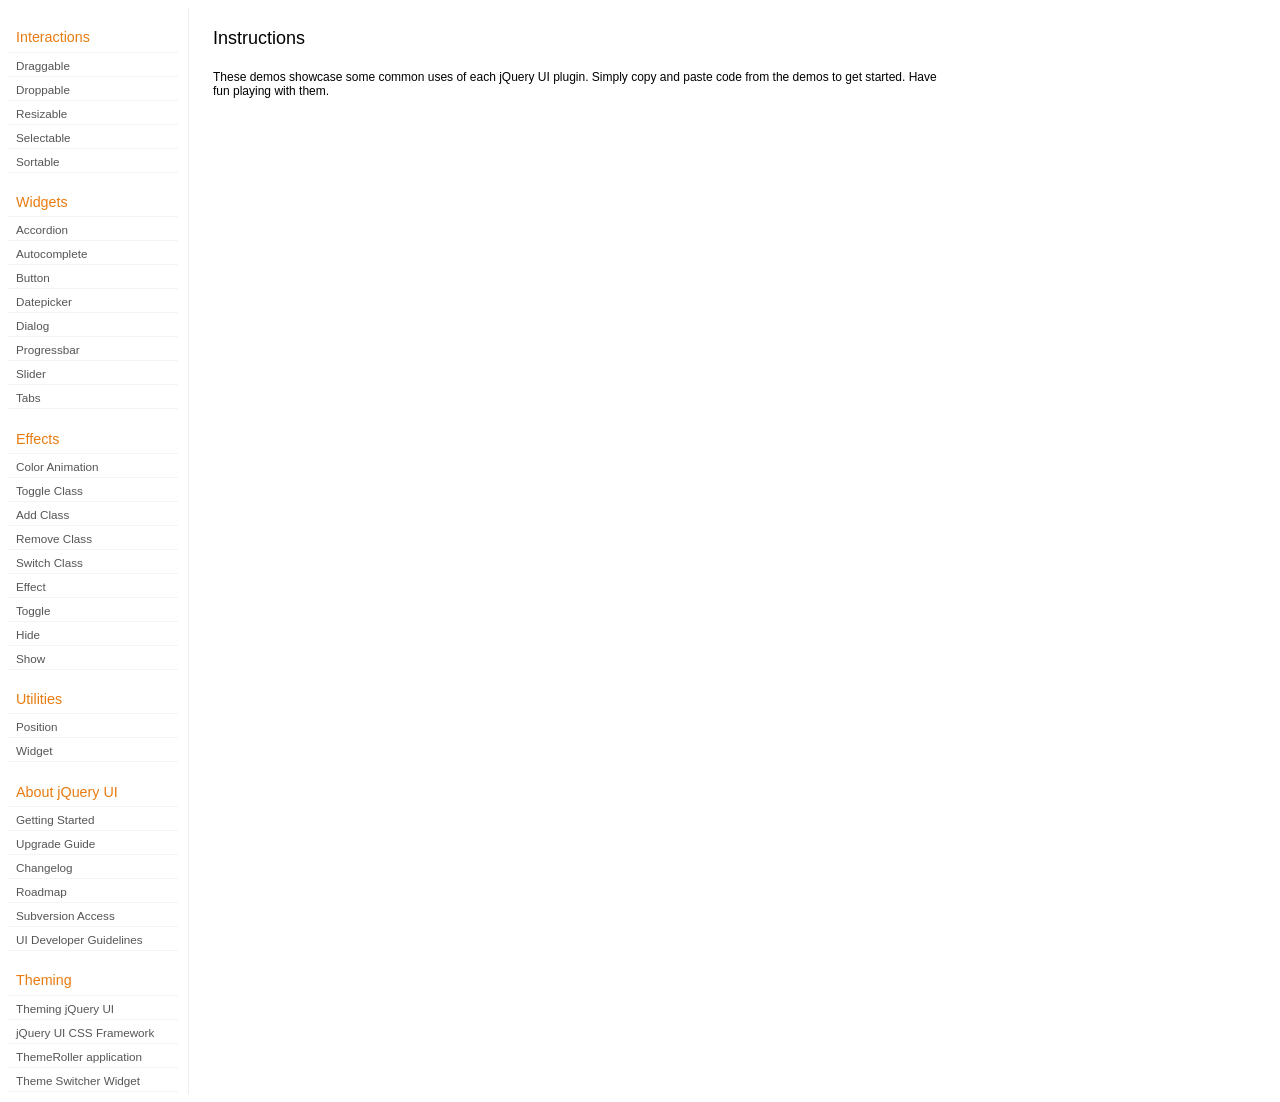
<file: www/jquery-ui-1.8.21.custom/development-bundle/demos/index.html>
<!DOCTYPE html>
<html lang="en">
<head>
	<meta charset="utf-8">
	<title>jQuery UI Demos</title>
	<link rel="stylesheet" href="../themes/base/jquery.ui.all.css">
	<link rel="stylesheet" href="demos.css">
	<script src="../jquery-1.7.2.js"></script>
	<script src="../external/jquery.bgiframe-2.1.2.js"></script>
	<script src="../ui/jquery.ui.core.js"></script>
	<script src="../ui/jquery.ui.widget.js"></script>
	<script src="../ui/jquery.ui.mouse.js"></script>
	<script src="../ui/jquery.ui.accordion.js"></script>
	<script src="../ui/jquery.ui.autocomplete.js"></script>
	<script src="../ui/jquery.ui.button.js"></script>
	<script src="../ui/jquery.ui.datepicker.js"></script>
	<script src="../ui/jquery.ui.dialog.js"></script>
	<script src="../ui/jquery.ui.draggable.js"></script>
	<script src="../ui/jquery.ui.droppable.js"></script>
	<script src="../ui/jquery.ui.position.js"></script>
	<script src="../ui/jquery.ui.progressbar.js"></script>
	<script src="../ui/jquery.ui.resizable.js"></script>
	<script src="../ui/jquery.ui.selectable.js"></script>
	<script src="../ui/jquery.ui.slider.js"></script>
	<script src="../ui/jquery.ui.sortable.js"></script>
	<script src="../ui/jquery.ui.tabs.js"></script>
	<script src="../ui/jquery.effects.core.js"></script>
	<script src="../ui/jquery.effects.blind.js"></script>
	<script src="../ui/jquery.effects.bounce.js"></script>
	<script src="../ui/jquery.effects.clip.js"></script>
	<script src="../ui/jquery.effects.drop.js"></script>
	<script src="../ui/jquery.effects.explode.js"></script>
	<script src="../ui/jquery.effects.fold.js"></script>
	<script src="../ui/jquery.effects.highlight.js"></script>
	<script src="../ui/jquery.effects.pulsate.js"></script>
	<script src="../ui/jquery.effects.scale.js"></script>
	<script src="../ui/jquery.effects.shake.js"></script>
	<script src="../ui/jquery.effects.slide.js"></script>
	<script src="../ui/jquery.effects.transfer.js"></script>
	<script src="../ui/i18n/jquery.ui.datepicker-af.js"></script>
	<script src="../ui/i18n/jquery.ui.datepicker-ar.js"></script>
	<script src="../ui/i18n/jquery.ui.datepicker-ar-DZ.js"></script>
	<script src="../ui/i18n/jquery.ui.datepicker-az.js"></script>
	<script src="../ui/i18n/jquery.ui.datepicker-bs.js"></script>
	<script src="../ui/i18n/jquery.ui.datepicker-bg.js"></script>
	<script src="../ui/i18n/jquery.ui.datepicker-ca.js"></script>
	<script src="../ui/i18n/jquery.ui.datepicker-cs.js"></script>
	<script src="../ui/i18n/jquery.ui.datepicker-cy-GB.js"></script>
	<script src="../ui/i18n/jquery.ui.datepicker-da.js"></script>
	<script src="../ui/i18n/jquery.ui.datepicker-de.js"></script>
	<script src="../ui/i18n/jquery.ui.datepicker-el.js"></script>
	<script src="../ui/i18n/jquery.ui.datepicker-en-AU.js"></script>
	<script src="../ui/i18n/jquery.ui.datepicker-en-GB.js"></script>
	<script src="../ui/i18n/jquery.ui.datepicker-en-NZ.js"></script>
	<script src="../ui/i18n/jquery.ui.datepicker-eo.js"></script>
	<script src="../ui/i18n/jquery.ui.datepicker-es.js"></script>
	<script src="../ui/i18n/jquery.ui.datepicker-et.js"></script>
	<script src="../ui/i18n/jquery.ui.datepicker-eu.js"></script>
	<script src="../ui/i18n/jquery.ui.datepicker-fa.js"></script>
	<script src="../ui/i18n/jquery.ui.datepicker-fi.js"></script>
	<script src="../ui/i18n/jquery.ui.datepicker-fo.js"></script>
	<script src="../ui/i18n/jquery.ui.datepicker-fr.js"></script>
	<script src="../ui/i18n/jquery.ui.datepicker-fr-CH.js"></script>
	<script src="../ui/i18n/jquery.ui.datepicker-gl.js"></script>
	<script src="../ui/i18n/jquery.ui.datepicker-he.js"></script>
	<script src="../ui/i18n/jquery.ui.datepicker-hi.js"></script>
	<script src="../ui/i18n/jquery.ui.datepicker-hr.js"></script>
	<script src="../ui/i18n/jquery.ui.datepicker-hu.js"></script>
	<script src="../ui/i18n/jquery.ui.datepicker-hy.js"></script>
	<script src="../ui/i18n/jquery.ui.datepicker-id.js"></script>
	<script src="../ui/i18n/jquery.ui.datepicker-is.js"></script>
	<script src="../ui/i18n/jquery.ui.datepicker-it.js"></script>
	<script src="../ui/i18n/jquery.ui.datepicker-ja.js"></script>
	<script src="../ui/i18n/jquery.ui.datepicker-ka.js"></script>
	<script src="../ui/i18n/jquery.ui.datepicker-kk.js"></script>
	<script src="../ui/i18n/jquery.ui.datepicker-km.js"></script>
	<script src="../ui/i18n/jquery.ui.datepicker-ko.js"></script>
	<script src="../ui/i18n/jquery.ui.datepicker-lb.js"></script>
	<script src="../ui/i18n/jquery.ui.datepicker-lt.js"></script>
	<script src="../ui/i18n/jquery.ui.datepicker-lv.js"></script>
	<script src="../ui/i18n/jquery.ui.datepicker-mk.js"></script>
	<script src="../ui/i18n/jquery.ui.datepicker-ml.js"></script>
	<script src="../ui/i18n/jquery.ui.datepicker-ms.js"></script>
	<script src="../ui/i18n/jquery.ui.datepicker-nl.js"></script>
	<script src="../ui/i18n/jquery.ui.datepicker-nl-BE.js"></script>
	<script src="../ui/i18n/jquery.ui.datepicker-no.js"></script>
	<script src="../ui/i18n/jquery.ui.datepicker-pl.js"></script>
	<script src="../ui/i18n/jquery.ui.datepicker-pt.js"></script>
	<script src="../ui/i18n/jquery.ui.datepicker-pt-BR.js"></script>
	<script src="../ui/i18n/jquery.ui.datepicker-rm.js"></script>
	<script src="../ui/i18n/jquery.ui.datepicker-ro.js"></script>
	<script src="../ui/i18n/jquery.ui.datepicker-ru.js"></script>
	<script src="../ui/i18n/jquery.ui.datepicker-sk.js"></script>
	<script src="../ui/i18n/jquery.ui.datepicker-sl.js"></script>
	<script src="../ui/i18n/jquery.ui.datepicker-sq.js"></script>
	<script src="../ui/i18n/jquery.ui.datepicker-sr.js"></script>
	<script src="../ui/i18n/jquery.ui.datepicker-sr-SR.js"></script>
	<script src="../ui/i18n/jquery.ui.datepicker-sv.js"></script>
	<script src="../ui/i18n/jquery.ui.datepicker-ta.js"></script>
	<script src="../ui/i18n/jquery.ui.datepicker-th.js"></script>
	<script src="../ui/i18n/jquery.ui.datepicker-tj.js"></script>
	<script src="../ui/i18n/jquery.ui.datepicker-tr.js"></script>
	<script src="../ui/i18n/jquery.ui.datepicker-uk.js"></script>
	<script src="../ui/i18n/jquery.ui.datepicker-vi.js"></script>
	<script src="../ui/i18n/jquery.ui.datepicker-zh-CN.js"></script>
	<script src="../ui/i18n/jquery.ui.datepicker-zh-HK.js"></script>
	<script src="../ui/i18n/jquery.ui.datepicker-zh-TW.js"></script>
	<script>
	$(function() {
		
		$('.left-nav a').click(function(ev) {
			window.location.hash = this.href.replace(/.+\/([^\/]+)\/index\.html/,'$1') + '|default';
			loadPage(this.href);
			$('.left-nav a.selected').removeClass('selected');
			$(this).addClass('selected');
			ev.preventDefault();
		});
		
		if (window.location.hash) {
			if (window.location.hash.indexOf('|') === -1) {
				window.location.hash += '|default';	
			}			
			var path = window.location.href.replace(/(index\.html)?#/,'');
			path = path.replace('\|','/') + '.html';
			loadPage(path);
		}		

		function loadPage(path) {			
			var section = path.replace(/\/[^\/]+\.html/,'');
			var header = section.replace(/.+\/([^\/]+)/,'$1').replace(/_/, ' ');
			
			$('td.normal div.normal')
				.empty()
				.append('<h4 class="demo-subheader">Functional demo:</h4>')
				.append('<h3 class="demo-header">'+ header +'</h3>')
				.append('<div id="demo-config"></div>')
				.find('#demo-config')
					.append('<div id="demo-frame"></div><div id="demo-config-menu"></div><div id="demo-link"><a class="demoWindowLink" href="#"><span class="ui-icon ui-icon-newwin"></span>Open demo in a new window</a></div>')
					.find('#demo-config-menu')
						.load(section + '/index.html .demos-nav', function() {
							$('#demo-config-menu a').each(function() {
								this.setAttribute('href', section + '/' + this.getAttribute('href').replace(/.+\/([^\/]+)/,'$1'));
								$(this).attr('target', 'demo-frame');
								$(this).click(function() {

									resetDemos();
									
									$(this).parents('ul').find('li').removeClass('demo-config-on');
									$(this).parent().addClass('demo-config-on');
									$('#demo-notes').fadeOut();

									//Set the hash to the actual page without ".html"
									window.location.hash = header + '|' + this.getAttribute('href').match((/\/([^\/\\]+)\.html/))[1];

									loadDemo(this.getAttribute('href'));

									return false;
								});
							});

							if (window.location.hash) {
								var demo = window.location.hash.split('|')[1];
								$('#demo-config-menu a').each(function(){
									if (this.href.indexOf(demo + '.html') !== -1) {
										$(this).parents('ul').find('li').removeClass('demo-config-on');
										$(this).parent().addClass('demo-config-on');									
										loadDemo(this.href);										
									}
								});
							}

							updateDemoNotes();
						})
					.end()
					.find('#demo-link a')
						.bind('click', function(ev){
							window.open(this.href);
							ev.preventDefault();
						})
					.end()
				.end()
			;
			
			resetDemos();
		}
				
		function loadDemo(path) {
			var directory = path.match(/([^\/]+)\/[^\/\.]+\.html$/)[1];
			$.get(path, function(data) {
				var source = data;
				data = data.replace(/<script.*>.*<\/script>/ig,""); // Remove script tags
				data = data.replace(/<\/?link.*>/ig,""); //Remove link tags
				data = data.replace(/<\/?html.*>/ig,""); //Remove html tag
				data = data.replace(/<\/?body.*>/ig,""); //Remove body tag
				data = data.replace(/<\/?head.*>/ig,""); //Remove head tag
				data = data.replace(/<\/?!doctype.*>/ig,""); //Remove doctype
				data = data.replace(/<title.*>.*<\/title>/ig,""); // Remove title tags
				data = data.replace(/((href|src)=["'])(?!(http|#))/ig, "$1" + directory + "/");

				$('#demo-style').remove();
				$('#demo-frame').empty().html(data);
				$('#demo-frame style').clone().appendTo('head').attr('id','demo-style');
				$('#demo-link a').attr('href', path);
				updateDemoNotes();
				updateDemoSource(source);
				
				if (/default.html$/.test(path)) {
					$.get("documentation/docs-" + path.match(/demos\/(.+)\//)[1] + ".html", function(html) {
						$("#demo-source").after(html);
						$("#widget-docs").tabs();
						$(".param-header").click(function() {
							$(this).parent().toggleClass("param-open").end().next().toggle();
						});
						$(".docs-list-header").each(function() {
							var header = $(this);
							var details = header.next().find(".param-details").hide();
							$("a:first", header).click(function() {
								details.show().parent().addClass("param-open");
								return false;
							});
							$("a:last", header).click(function() {
								details.hide().parent().removeClass("param-open");
								return false;
							});
						});
					}, "html" );
				}
			}, "html" );
		}

		function updateDemoNotes() {
			var notes = $('#demo-frame .demo-description');
			if ($('#demo-notes').length == 0) {
				$('<div id="demo-notes"></div>').insertAfter('#demo-config');
			}
			$('#demo-notes').hide().empty().html(notes.html());
			$('#demo-notes').show();
			notes.hide();
		}
		
		function updateDemoSource(source) {
			if ($('#demo-source').length == 0) {
				$('<div id="demo-source"><a href="#" class="source-closed">View Source</a><div><pre><code></code></pre></div></div>').insertAfter('#demo-notes');
				$('#demo-source').find(">a").click(function() {
					$(this).toggleClass("source-closed").toggleClass("source-open").next().toggle();
					return false;
				}).end().find(">div").hide();
			}
			var cleanedSource = source
				.replace('themes/base/jquery.ui.all.css', 'theme/jquery.ui.all.css')
				.replace(/\s*\x3Clink.*demos\x2Ecss.*\x3E\s*/, '\r\n\t')
				.replace(/\x2E\x2E\x2F\x2E\x2E\x2F/g, '');

			$('#demo-source code').empty().text(cleanedSource);
		}
		
		function resetDemos() {
			$.datepicker.setDefaults($.extend({showMonthAfterYear: false}, $.datepicker.regional['']));
			$(".ui-dialog-content").remove();			
		}
				
	});
	</script>
</head>
<body>

<table class="layout-grid" cellspacing="0" cellpadding="0">
	<tr>
		<td class="left-nav">
			<dl class="demos-nav">
				<dt>Interactions</dt>
					<dd><a href="draggable/index.html">Draggable</a></dd>
					<dd><a href="droppable/index.html">Droppable</a></dd>
					<dd><a href="resizable/index.html">Resizable</a></dd>
					<dd><a href="selectable/index.html">Selectable</a></dd>
					<dd><a href="sortable/index.html">Sortable</a></dd>
				<dt>Widgets</dt>
					<dd><a href="accordion/index.html">Accordion</a></dd>
					<dd><a href="autocomplete/index.html">Autocomplete</a></dd>
					<dd><a href="button/index.html">Button</a></dd>
					<dd><a href="datepicker/index.html">Datepicker</a></dd>
					<dd><a href="dialog/index.html">Dialog</a></dd>
					<dd><a href="progressbar/index.html">Progressbar</a></dd>
					<dd><a href="slider/index.html">Slider</a></dd>
					<dd><a href="tabs/index.html">Tabs</a></dd>
				<dt>Effects</dt>
					<dd><a href="animate/index.html">Color Animation</a></dd>
					<dd><a href="toggleClass/index.html">Toggle Class</a></dd>
					<dd><a href="addClass/index.html">Add Class</a></dd>
					<dd><a href="removeClass/index.html">Remove Class</a></dd>
					<dd><a href="switchClass/index.html">Switch Class</a></dd>
					<dd><a href="effect/index.html">Effect</a></dd>
					<dd><a href="toggle/index.html">Toggle</a></dd>
					<dd><a href="hide/index.html">Hide</a></dd>
					<dd><a href="show/index.html">Show</a></dd>
				<dt>Utilities</dt>
					<dd><a href="position/index.html">Position</a></dd>
					<dd><a href="widget/index.html">Widget</a></dd>
				<dt>About jQuery UI</dt>
					<dd><a href="http://jqueryui.com/docs/Getting_Started">Getting Started</a></dd>
					<dd><a href="http://jqueryui.com/docs/Upgrade_Guide">Upgrade Guide</a></dd>					
					<dd><a href="http://jqueryui.com/docs/Changelog">Changelog</a></dd>
					<dd><a href="http://jqueryui.com/docs/Roadmap">Roadmap</a></dd>
					<dd><a href="http://jqueryui.com/docs/Subversion">Subversion Access</a></dd>
					<dd><a href="http://jqueryui.com/docs/Developer_Guide">UI Developer Guidelines</a></dd>
				<dt>Theming</dt>
					<dd><a href="http://jqueryui.com/docs/Theming">Theming jQuery UI</a></dd>
					<dd><a href="http://jqueryui.com/docs/Theming/API">jQuery UI CSS Framework</a></dd>
					<dd><a href="http://jqueryui.com/docs/Theming/Themeroller">ThemeRoller application</a></dd>
					<dd><a href="http://jqueryui.com/docs/Theming/ThemeSwitcher">Theme Switcher Widget</a></dd>

			</dl>
		</td>
		<td class="normal">

			<div class="normal">

					<h3>Instructions</h3>
					<p>
						These demos showcase some common uses of each jQuery UI plugin. Simply copy and paste code from the demos to get started. Have fun playing with them.
					</p>
				
			</div>

		</td>
	</tr>
</table>
</body>
</html>
</file>
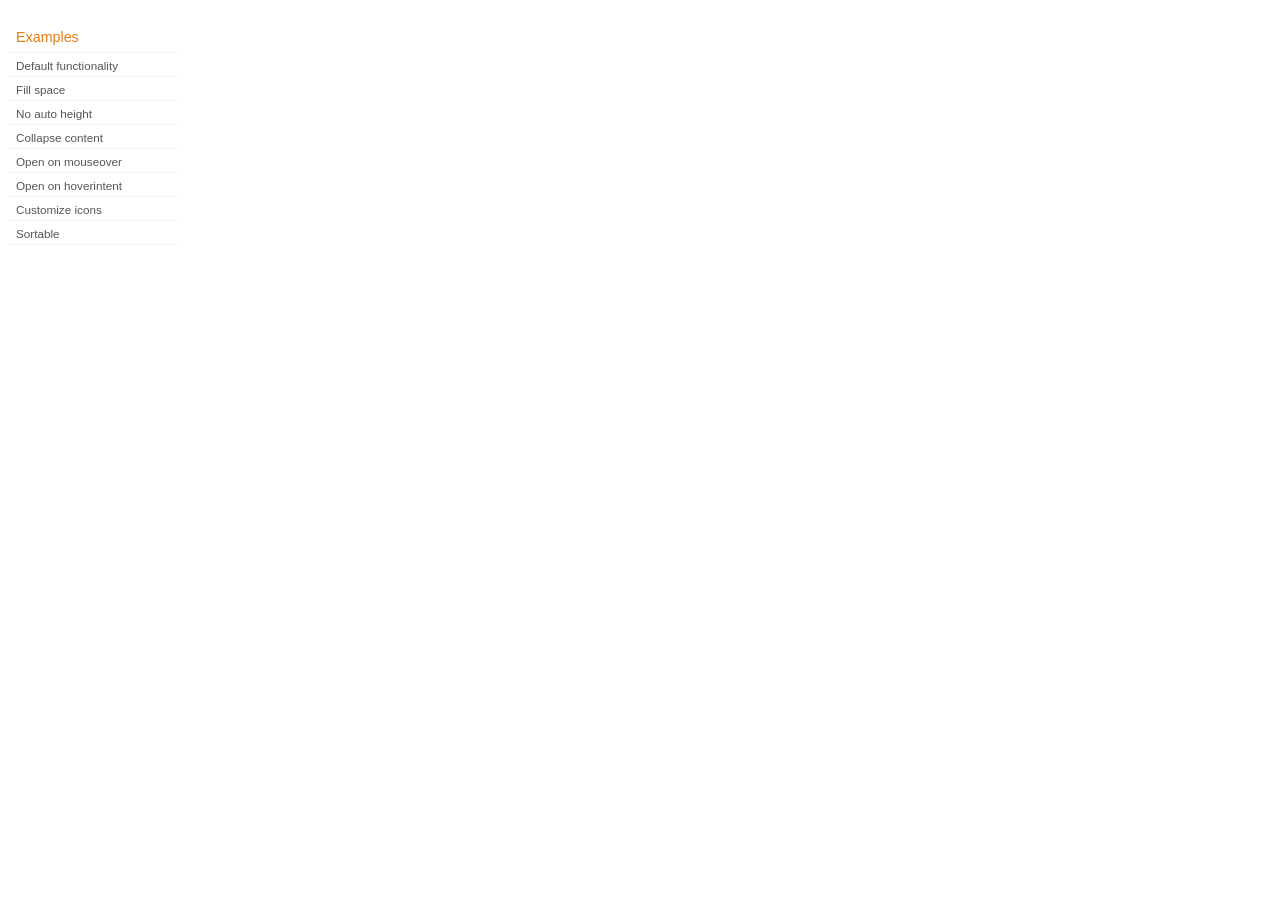
<file: www/jquery-ui-1.8.21.custom/development-bundle/demos/accordion/index.html>
<!DOCTYPE html>
<html lang="en">
<head>
	<meta charset="utf-8">
	<title>jQuery UI Accordion Demos</title>
	<link rel="stylesheet" href="../demos.css">
</head>
<body>

<div class="demos-nav">
	<h4>Examples</h4>
	<ul>
		<li class="demo-config-on"><a href="default.html">Default functionality</a></li>
		<li><a href="fillspace.html">Fill space</a></li>
		<li><a href="no-auto-height.html">No auto height</a></li>
		<li><a href="collapsible.html">Collapse content</a></li>
		<li><a href="mouseover.html">Open on mouseover</a></li>
		<li><a href="hoverintent.html">Open on hoverintent</a></li>
		<li><a href="custom-icons.html">Customize icons</a></li>
		<li><a href="sortable.html">Sortable</a></li>
	</ul>
</div>

</body>
</html>
</file>
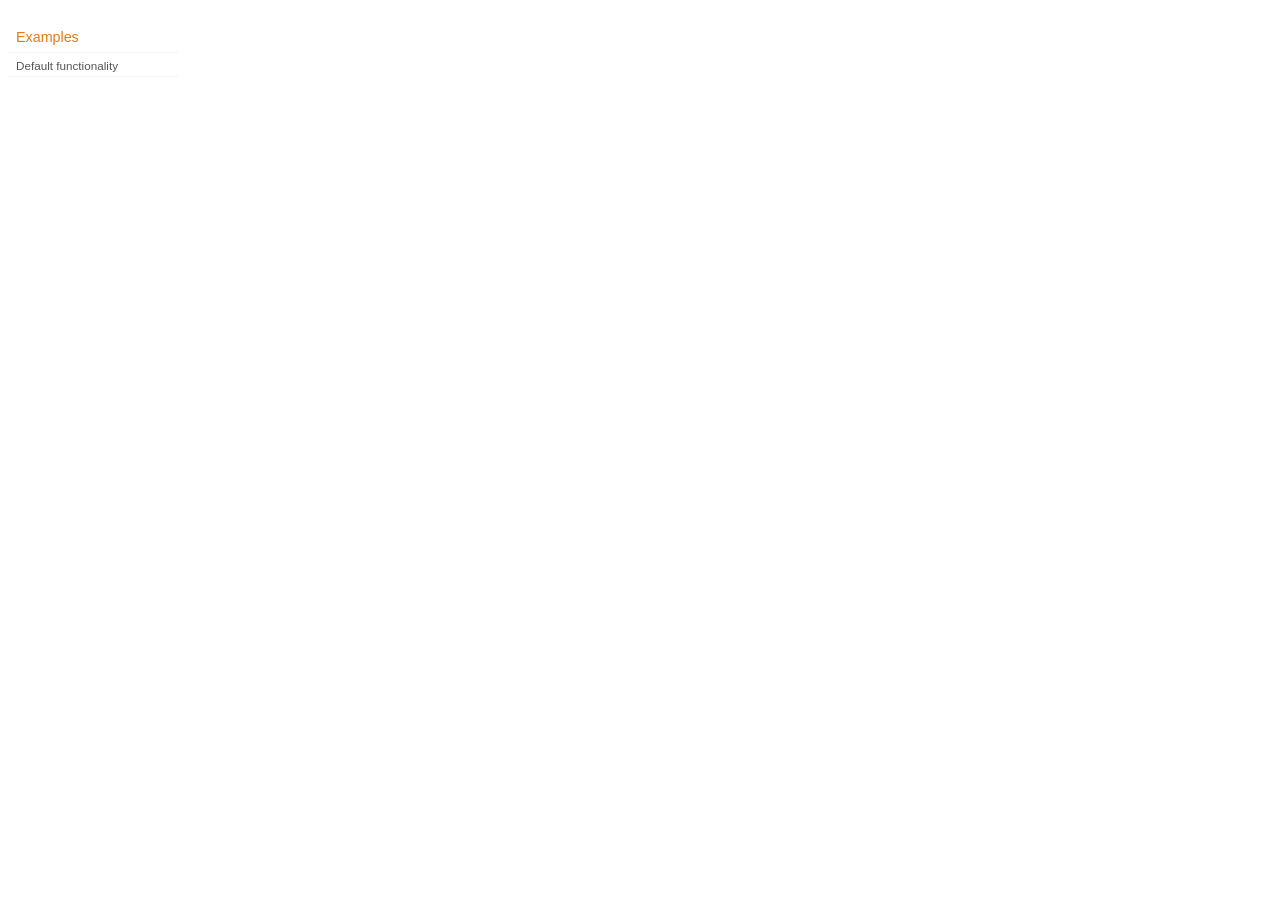
<file: www/jquery-ui-1.8.21.custom/development-bundle/demos/addClass/index.html>
<!DOCTYPE html>
<html lang="en">
<head>
	<meta charset="utf-8">
	<title>jQuery UI Effects Demos</title>
	<link rel="stylesheet" href="../demos.css">
</head>
<body>

<div class="demos-nav">
	<h4>Examples</h4>
	<ul>
		<li class="demo-config-on"><a href="default.html">Default functionality</a></li>
	</ul>
</div>

</body>
</html>
</file>
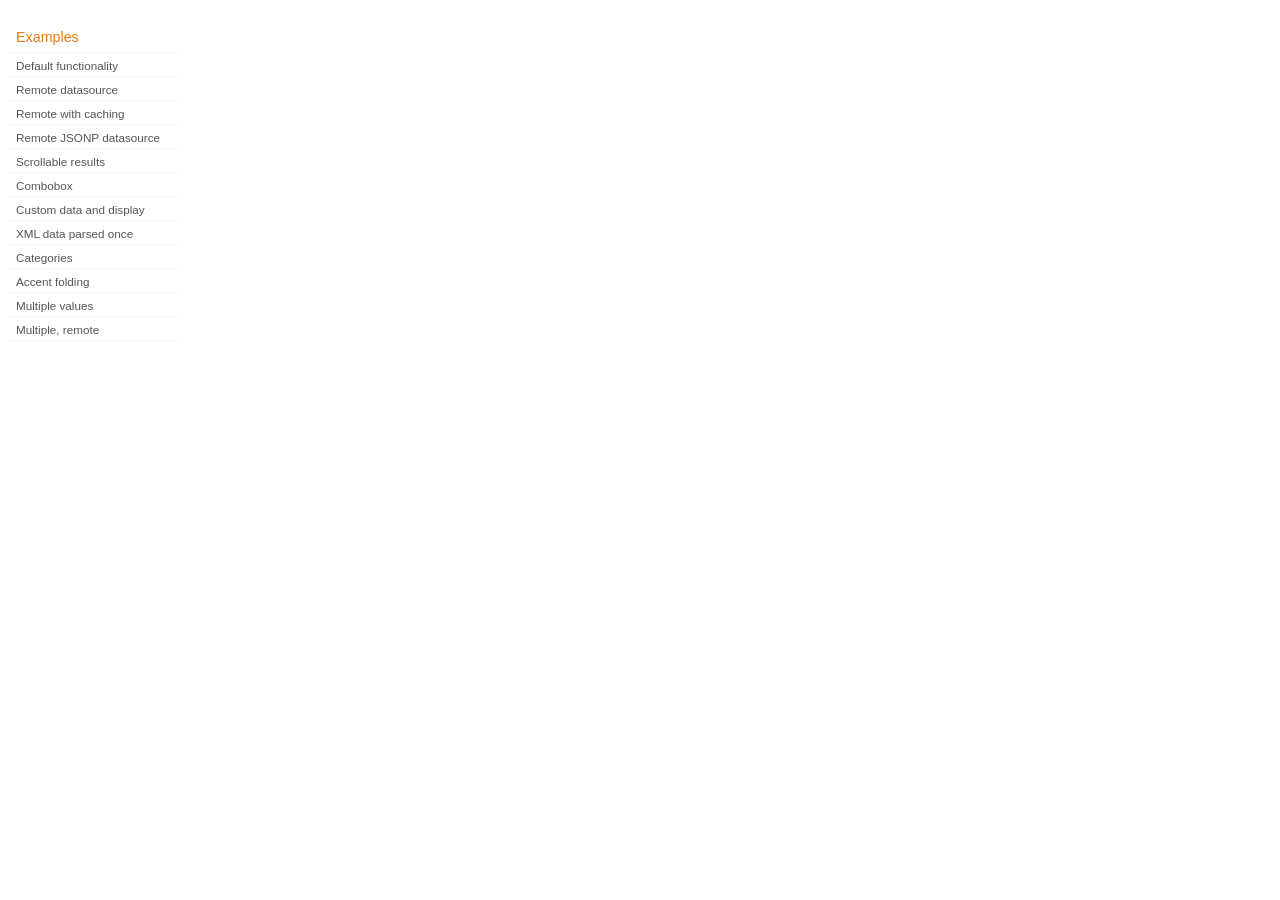
<file: www/jquery-ui-1.8.21.custom/development-bundle/demos/autocomplete/index.html>
<!DOCTYPE html>
<html lang="en">
<head>
	<meta charset="utf-8">
	<title>jQuery UI Autocomplete Demos</title>
	<link rel="stylesheet" href="../demos.css">
</head>
<body>
	<div class="demos-nav">
		<h4>Examples</h4>
		<ul>
			<li class="demo-config-on"><a href="default.html">Default functionality</a></li>
			<li><a href="remote.html">Remote datasource</a></li>
			<li><a href="remote-with-cache.html">Remote with caching</a></li>
			<li><a href="remote-jsonp.html">Remote JSONP datasource</a></li>
			<li><a href="maxheight.html">Scrollable results</a></li>
			<li><a href="combobox.html">Combobox</a></li>
			<li><a href="custom-data.html">Custom data and display</a></li>
			<li><a href="xml.html">XML data parsed once</a></li>
			<li><a href="categories.html">Categories</a></li>
			<li><a href="folding.html">Accent folding</a></li>
			<li><a href="multiple.html">Multiple values</a></li>
			<li><a href="multiple-remote.html">Multiple, remote</a></li>
		</ul>
	</div>
</body>
</html>
</file>
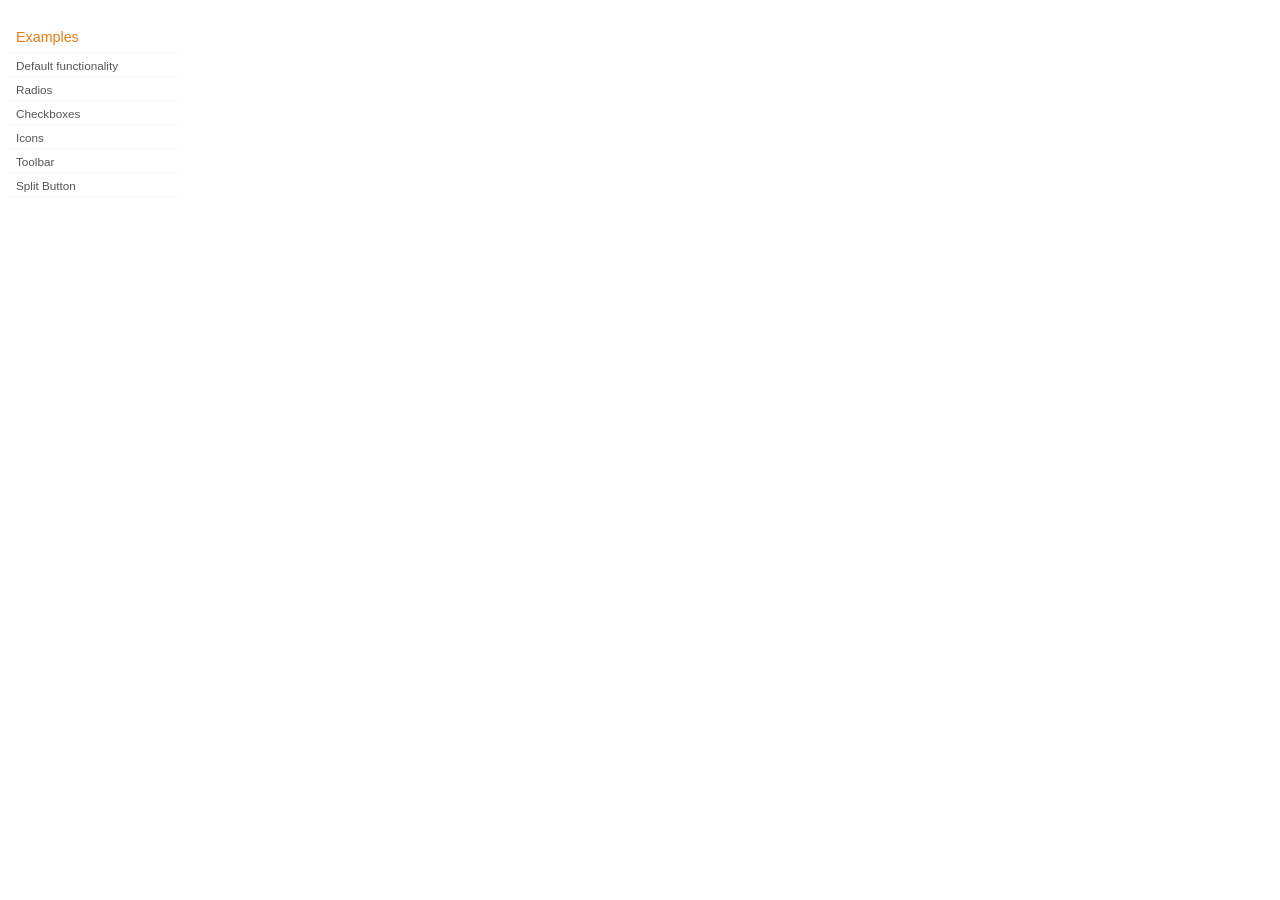
<file: www/jquery-ui-1.8.21.custom/development-bundle/demos/button/index.html>
<!DOCTYPE html>
<html lang="en">
<head>
	<meta charset="utf-8">
	<title>jQuery UI Button Demos</title>
	<link rel="stylesheet" href="../demos.css">
</head>
<body>

<div class="demos-nav">
	<h4>Examples</h4>
	<ul>
		<li class="demo-config-on"><a href="default.html">Default functionality</a></li>
		<li><a href="radio.html">Radios</a></li>
		<li><a href="checkbox.html">Checkboxes</a></li>
		<li><a href="icons.html">Icons</a></li>
		<li><a href="toolbar.html">Toolbar</a></li>
		<li><a href="splitbutton.html">Split Button</a></li>
	</ul>
</div>

</body>
</html>
</file>
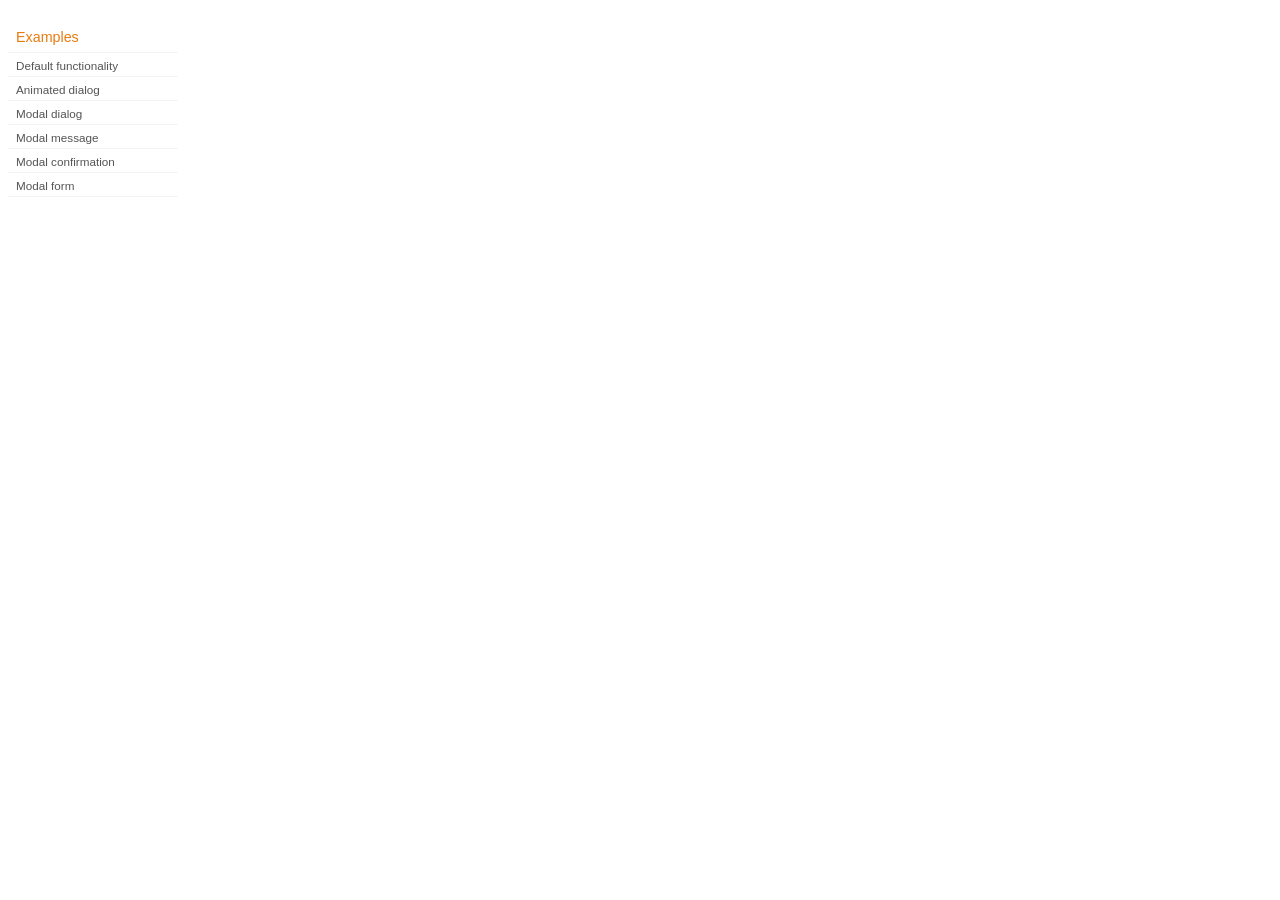
<file: www/jquery-ui-1.8.21.custom/development-bundle/demos/dialog/index.html>
<!DOCTYPE html>
<html lang="en">
<head>
	<meta charset="utf-8">
	<title>jQuery UI Dialog Demos</title>
	<link rel="stylesheet" href="../demos.css">
</head>
<body>

<div class="demos-nav">
	<h4>Examples</h4>
	<ul>
		<li class="demo-config-on"><a href="default.html">Default functionality</a></li>
		<li><a href="animated.html">Animated dialog</a></li>
		<li><a href="modal.html">Modal dialog</a></li>
		<li><a href="modal-message.html">Modal message</a></li>
		<li><a href="modal-confirmation.html">Modal confirmation</a></li>
		<li><a href="modal-form.html">Modal form</a></li>
	</ul>
</div>

</body>
</html>
</file>
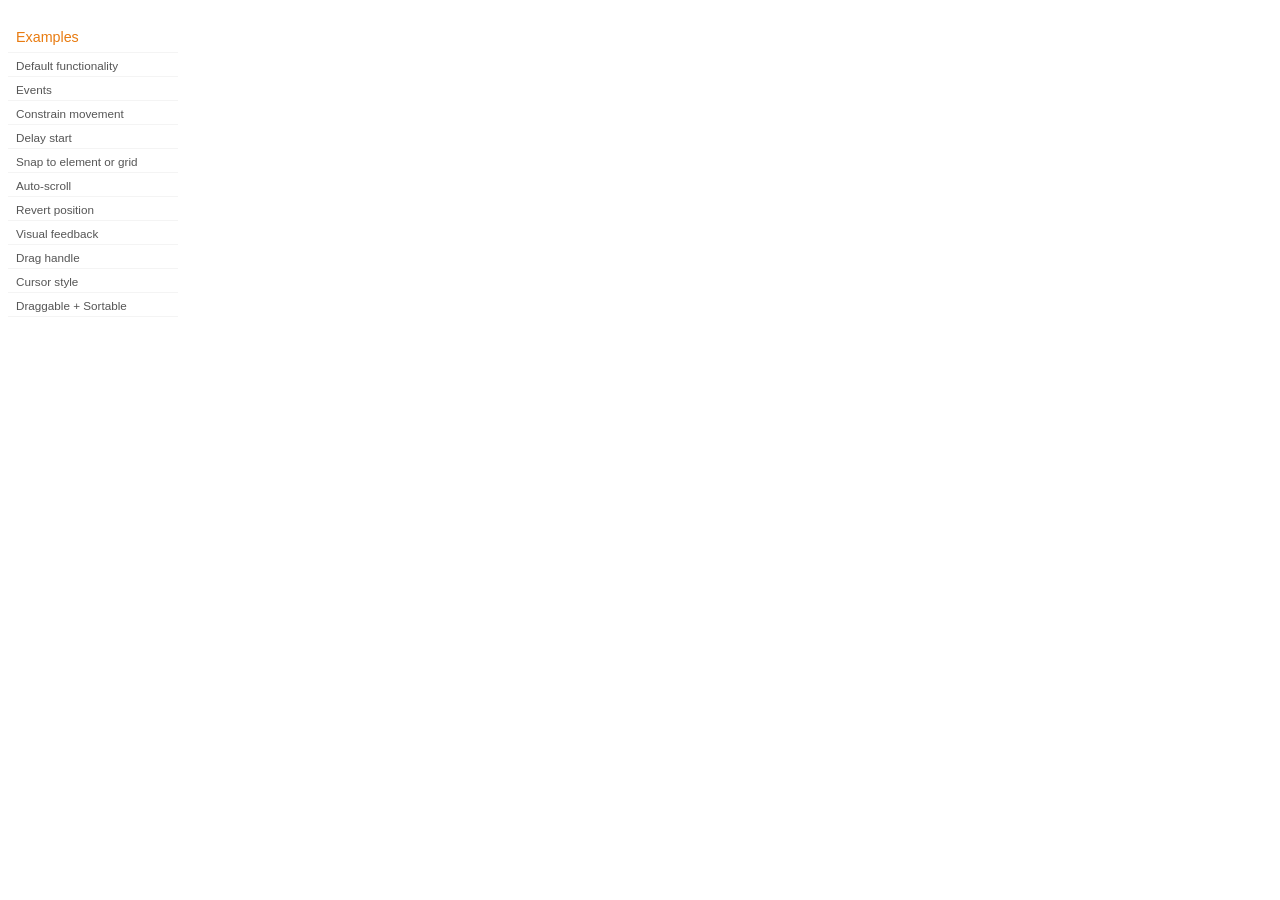
<file: www/jquery-ui-1.8.21.custom/development-bundle/demos/draggable/index.html>
<!DOCTYPE html>
<html lang="en">
<head>
	<meta charset="utf-8">
	<title>jQuery UI Draggable Demos</title>
	<link rel="stylesheet" href="../demos.css">
</head>
<body>

<div class="demos-nav">
	<h4>Examples</h4>
	<ul>
		<li class="demo-config-on"><a href="default.html">Default functionality</a></li>
		<li><a href="events.html">Events</a></li>
		<li><a href="constrain-movement.html">Constrain movement</a></li>
		<li><a href="delay-start.html">Delay start</a></li>
		<li><a href="snap-to.html">Snap to element or&#160;grid</a></li>
		<li><a href="scroll.html">Auto-scroll</a></li>
		<li><a href="revert.html">Revert position</a></li>
		<li><a href="visual-feedback.html">Visual feedback</a></li>
		<li><a href="handle.html">Drag handle</a></li>
		<li><a href="cursor-style.html">Cursor style</a></li>
		<li><a href="sortable.html">Draggable + Sortable</a></li>
	</ul>
</div>

</body>
</html>
</file>
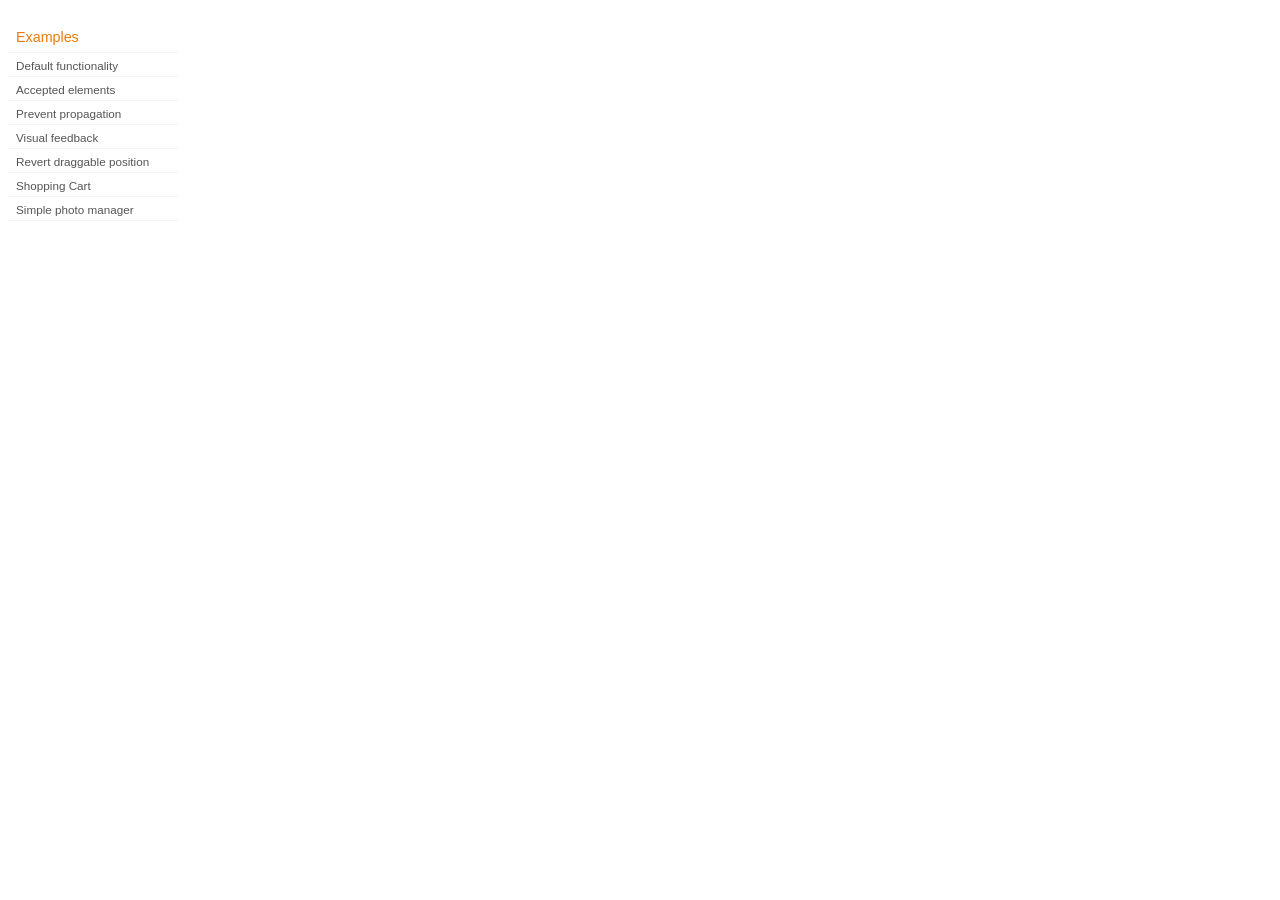
<file: www/jquery-ui-1.8.21.custom/development-bundle/demos/droppable/index.html>
<!DOCTYPE html>
<html lang="en">
<head>
	<meta charset="utf-8">
	<title>jQuery UI Droppable Demos</title>
	<link rel="stylesheet" href="../demos.css">
</head>
<body>

<div class="demos-nav">
	<h4>Examples</h4>
	<ul>
		<li class="demo-config-on"><a href="default.html">Default functionality</a></li>
		<li><a href="accepted-elements.html">Accepted elements</a></li>
		<li><a href="propagation.html">Prevent propagation</a></li>
		<li><a href="visual-feedback.html">Visual feedback</a></li>
		<li><a href="revert.html">Revert draggable position</a></li>
		<li><a href="shopping-cart.html">Shopping Cart</a></li>
		<li><a href="photo-manager.html">Simple photo manager</a></li>
	</ul>
</div>

</body>
</html>
</file>
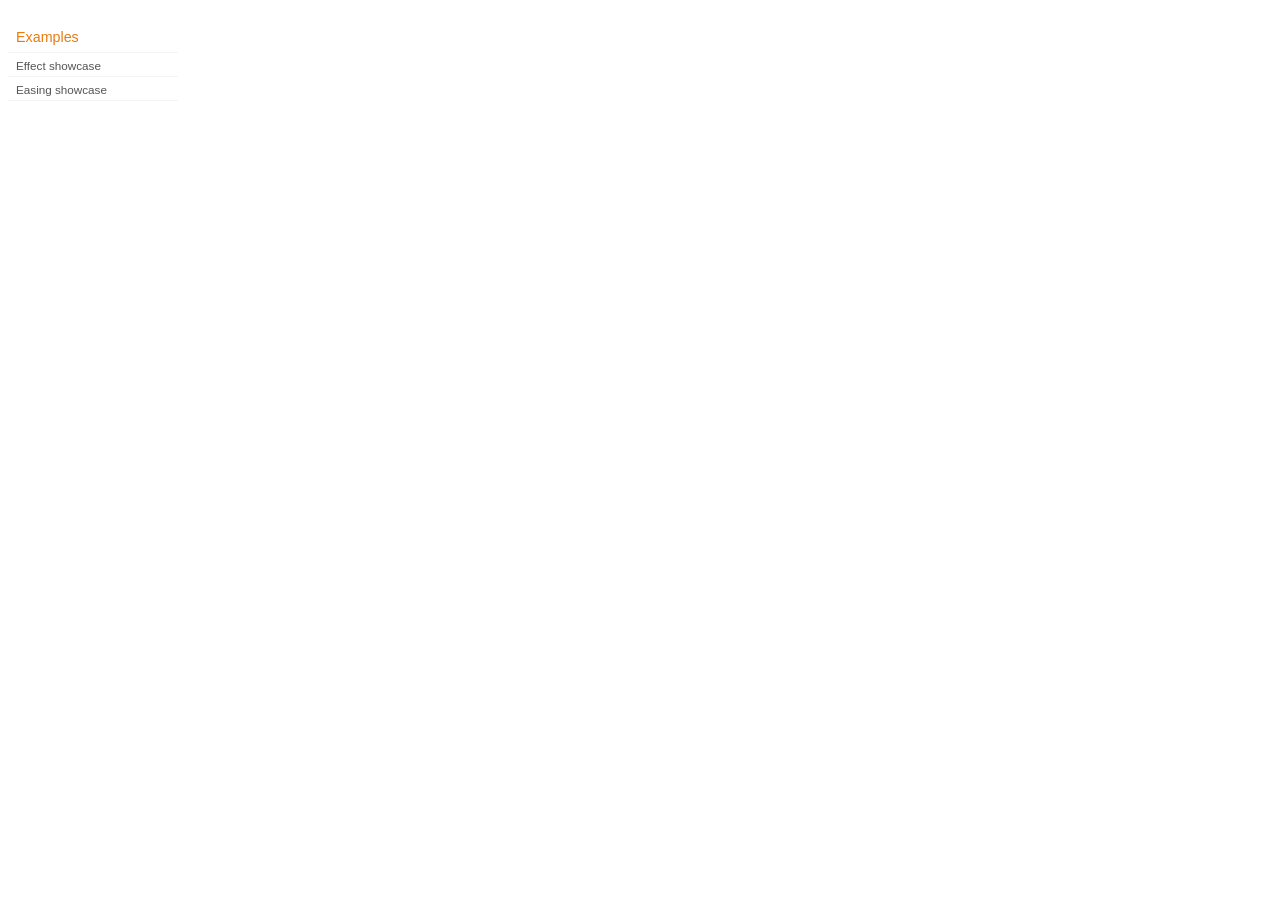
<file: www/jquery-ui-1.8.21.custom/development-bundle/demos/effect/index.html>
<!DOCTYPE html>
<html lang="en">
<head>
	<meta charset="utf-8">
	<title>jQuery UI Effects Demos</title>
	<link rel="stylesheet" href="../demos.css">
</head>
<body>

<div class="demos-nav">
	<h4>Examples</h4>
	<ul>
		<li class="demo-config-on"><a href="default.html">Effect showcase</a></li>
		<li><a href="easing.html">Easing showcase</a></li>
	</ul>
</div>

</body>
</html>
</file>
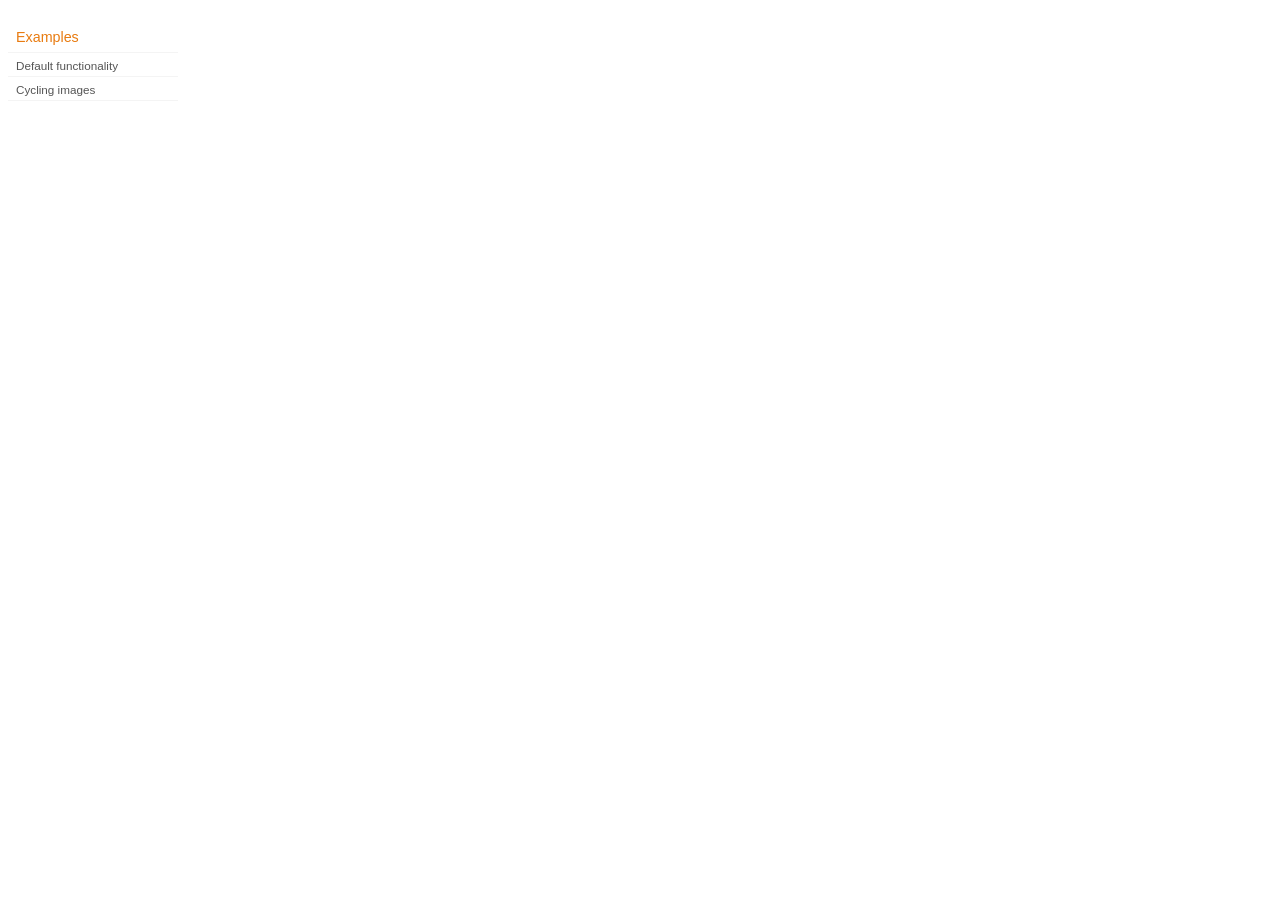
<file: www/jquery-ui-1.8.21.custom/development-bundle/demos/position/index.html>
<!DOCTYPE html>
<html lang="en">
<head>
	<meta charset="utf-8">
	<title>jQuery UI Position Demo</title>
	<link rel="stylesheet" href="../demos.css">
</head>
<body>

<div class="demos-nav">
	<h4>Examples</h4>
	<ul>
		<li class="demo-config-on"><a href="default.html">Default functionality</a></li>
		<li><a href="cycler.html">Cycling images</a></li>
	</ul>
</div>

</body>
</html>
</file>
<file: www/jquery-ui-1.8.21.custom/development-bundle/demos/demos.css>
body {
	font-size: 62.5%;
}

table {
	font-size: 1em;
}

/* Site
   -------------------------------- */

body {
	font-family: "Trebuchet MS", "Helvetica", "Arial",  "Verdana", "sans-serif";
}

/* Layout
   -------------------------------- */

.layout-grid {
	width: 960px;
}

.layout-grid td {
	vertical-align: top;
}

.layout-grid td.left-nav {
	width: 140px;
}

.layout-grid td.normal {
	border-left: 1px solid #eee;
	padding: 20px 24px;
	font-family: "Trebuchet MS", "Helvetica", "Arial",  "Verdana", "sans-serif";
}

.layout-grid td.demos {
	background: url('/images/demos_bg.jpg') no-repeat;
	height: 337px;
	overflow: hidden;
}

/* Normal
   -------------------------------- */

.normal h3,
.normal h4 {
	margin: 0;
	font-weight: normal;
}

.normal h3 {
	padding: 0 0 9px;
	font-size: 1.8em;
}

.normal h4 {
	padding-bottom: 21px;
	border-bottom: 1px dashed #999;
	font-size: 1.2em;
	font-weight: bold;
}

.normal p {
	font-size: 1.2em;
}

/* Demos */

.demos-nav, .demos-nav dt, .demos-nav dd, .demos-nav ul, .demos-nav li {
	margin: 0;
	padding: 0
}

.demos-nav {
	float: left;
	width: 170px;
	font-size: 1.3em;
}

.demos-nav dt,
.demos-nav h4 {
	margin: 0;
	padding: 0;
	font: normal 1.1em "Trebuchet MS", "Helvetica", "Arial",  "Verdana", "sans-serif";
	color: #e87b10;
}

.demos-nav dt,
.demos-nav h4 {
	margin-top: 1.5em;
	margin-bottom: 0;
	padding-left: 8px;
	padding-bottom:5px;
	line-height: 1.2em;
	border-bottom: 1px solid #F4F4F4;
}

.demos-nav dd a,
.demos-nav li a {
	border-bottom: 1px solid #F4F4F4;
	display:block;
	padding: 4px 3px 4px 8px;
	font-size: 90%;
	text-decoration: none;
	color: #555 ;
	margin:2px 0;
	height:13px;
}

.demos-nav dd a:hover,
.demos-nav dd a:focus,
.demos-nav dd a:hover,
.demos-nav dd a:focus {
	background: #f3f3f3;
	color:#000;
	-moz-border-radius: 5px; -webkit-border-radius: 5px;
}
 .demos-nav dd a.selected {
	background: #555;
	color:#ffffff;
	-moz-border-radius: 5px; -webkit-border-radius: 5px;
}


/* new styles for demo pages, added by Filament 12.29.08
eventually we should convert the font sizes to ems -- using px for now to minimize style conflicts
*/

.normal h3.demo-header { font-size:32px; padding:0 0 5px; border-bottom:1px solid #eee; text-transform: capitalize; }
.normal h4.demo-subheader { font-size:10px; text-transform: uppercase; color:#999; padding:8px 0 3px; border:0; margin:0; }
.normal a:link,
.normal a:visited { color:#1b75bb; text-decoration:none; }
.normal a:hover,
.normal a:active { color:#0b559b; }

#demo-config { padding:20px 0 0; }

#demo-frame { float:left; width:540px; height:380px; border:1px solid #ddd; overflow: auto; position: relative; }
#demo-frame h3, #demo-frame h4 { padding: 0; font-weight: bold; font-size: 1em; }

#demo-config-menu { float:right; width:180px;  }
#demo-config-menu h4 { font-size:13px; color:#666; font-weight:normal; border:0; padding-left:18px; }

#demo-config-menu ul { list-style: none; padding: 0; margin: 0; }

#demo-config-menu li { font-size:12px; padding:0 0 0 10px; margin:3px 0; zoom: 1; }

#demo-config-menu li a:link,
#demo-config-menu li a:visited { display:block; padding:1px 8px 4px; border-bottom:1px dotted #b3b3b3; }
* html #demo-config-menu li a:link,
* html #demo-config-menu li a:visited { padding:1px 8px 2px; }
#demo-config-menu li a:hover,
#demo-config-menu li a:active { background-color:#f6f6f6; }

#demo-config-menu li.demo-config-on { background: url(images/demo-config-on-tile.gif) repeat-x left center; }

#demo-config-menu li.demo-config-on a:link,
#demo-config-menu li.demo-config-on a:visited,
#demo-config-menu li.demo-config-on a:hover,
#demo-config-menu li.demo-config-on a:active { background: url(images/demo-config-on.gif) no-repeat left; padding-left:18px; color:#fff; border:0; margin-left:-10px; margin-top: 0px; margin-bottom: 0px; }

#demo-source, #demo-notes {
	clear: both;
	padding: 20px 0 0;
	font-size: 1.3em;
}

#demo-notes { width:520px; color:#333; font-size: 1em; }
#demo-notes p code, .demo-description p code { padding: 0; font-weight: bold; }
#demo-source pre, #demo-source code { padding: 0; }
code, pre { padding:8px 0 8px 20px ; font-size: 1.2em; line-height:130%;  }

#demo-source a:link,
#demo-source a:visited,
#demo-source a:hover,
#demo-source a:active { font-size:12px; padding-left:13px; background-position: left center; background-repeat: no-repeat; }

#demo-source a.source-open:link,
#demo-source a.source-open:visited,
#demo-source a.source-open:hover,
#demo-source a.source-open:active { background-image: url(images/demo-spindown-open.gif); }

#demo-source a.source-closed:link,
#demo-source a.source-closed:visited,
#demo-source a.source-closed:hover,
#demo-source a.source-closed:active { background-image: url(images/demo-spindown-closed.gif); }

div.demo {
	padding:12px;
	font-family: "Trebuchet MS", "Arial", "Helvetica", "Verdana", "sans-serif";
}

div.demo h3.docs { clear:left; font-size:12px; font-weight:normal; padding:0 0 1em; margin:0; }

div.demo-description {
	clear:both;
	padding:12px;
	font-family: "Trebuchet MS", "Arial", "Helvetica", "Verdana", "sans-serif";
	font-size: 1.3em;
	line-height: 1.4em;
}

.ui-draggable, .ui-droppable {
	background-position: top left;
}

.left-nav .demos-nav {
	padding-right: 10px;
}

#demo-link { font-size:11px;  padding-top: 6px; clear: both; overflow: hidden; }
#demo-link a span.ui-icon { float:left; margin-right:3px; }

/* Component containers
----------------------------------*/
#widget-docs .ui-widget { font-family: Trebuchet MS,Verdana,Arial,sans-serif; font-size: 1em; }
#widget-docs .ui-widget input, #widget-docs .ui-widget select, #widget-docs .ui-widget textarea, #widget-docs .ui-widget button { font-family: Trebuchet MS,Verdana,Arial,sans-serif; font-size: 1em; }
#widget-docs .ui-widget-header { border: 1px solid #ffffff; background: #464646 url(images/464646_40x100_textures_01_flat_100.png) 50% 50% repeat-x; color: #ffffff; font-weight: bold; }
#widget-docs .ui-widget-header a { color: #ffffff; }
#widget-docs .ui-widget-content { border: 1px solid #ffffff; background: #ffffff url(images/ffffff_40x100_textures_01_flat_75.png) 50% 50% repeat-x; color: #222222; }
#widget-docs .ui-widget-content a { color: #222222; }

/* Interaction states
----------------------------------*/
#widget-docs .ui-state-default, #widget-docs .ui-widget-content #widget-docs .ui-state-default { border: 1px solid #666666; background: #555555 url(images/555555_40x100_textures_03_highlight_soft_75.png) 50% 50% repeat-x; font-weight: normal; color: #ffffff; outline: none; }
#widget-docs .ui-state-default a { color: #ffffff; text-decoration: none; outline: none; }
#widget-docs .ui-state-hover, #widget-docs .ui-widget-content #widget-docs .ui-state-hover, #widget-docs .ui-state-focus, #widget-docs .ui-widget-content #widget-docs .ui-state-focus { border: 1px solid #666666; background: #444444 url(images/444444_40x100_textures_03_highlight_soft_60.png) 50% 50% repeat-x; font-weight: normal; color: #ffffff; outline: none; }
#widget-docs .ui-state-hover a { color: #ffffff; text-decoration: none; outline: none; }
#widget-docs .ui-state-active, #widget-docs .ui-widget-content #widget-docs .ui-state-active { border: 1px solid #666666; background: #ffffff url(images/ffffff_40x100_textures_01_flat_65.png) 50% 50% repeat-x; font-weight: normal; color: #F6921E; outline: none; }
#widget-docs .ui-state-active a { color: #F6921E; outline: none; text-decoration: none; }

/* Interaction Cues
----------------------------------*/
#widget-docs .ui-state-highlight, #widget-docs .ui-widget-content #widget-docs .ui-state-highlight {border: 1px solid #fcefa1; background: #fbf9ee url(images/fbf9ee_40x100_textures_02_glass_55.png) 50% 50% repeat-x; color: #363636; }
#widget-docs .ui-state-error, #widget-docs .ui-widget-content #widget-docs .ui-state-error {border: 1px solid #cd0a0a; background: #fef1ec url(images/fef1ec_40x100_textures_05_inset_soft_95.png) 50% bottom repeat-x; color: #cd0a0a; }
#widget-docs .ui-state-error-text, #widget-docs .ui-widget-content #widget-docs .ui-state-error-text { color: #cd0a0a; }
#widget-docs .ui-state-disabled, #widget-docs .ui-widget-content #widget-docs .ui-state-disabled { opacity: .35; filter:Alpha(Opacity=35); background-image: none; }
#widget-docs .ui-priority-primary, #widget-docs .ui-widget-content #widget-docs .ui-priority-primary { font-weight: bold; }
#widget-docs .ui-priority-secondary, #widget-docs .ui-widget-content #widget-docs .ui-priority-secondary { opacity: .7; filter:Alpha(Opacity=70); font-weight: normal; }

/* Icons
----------------------------------*/

/* states and images */
#demo-frame-wrapper .ui-icon, #widget-docs .ui-icon { width: 16px; height: 16px; background-image: url(images/222222_256x240_icons_icons.png); }
#widget-docs .ui-widget-content .ui-icon {background-image: url(images/222222_256x240_icons_icons.png); }
#widget-docs .ui-widget-header .ui-icon {background-image: url(images/222222_256x240_icons_icons.png); }
#widget-docs .ui-state-default .ui-icon { background-image: url(images/888888_256x240_icons_icons.png); }
#widget-docs .ui-state-hover .ui-icon, #widget-docs .ui-state-focus .ui-icon {background-image: url(images/454545_256x240_icons_icons.png); }
#widget-docs .ui-state-active .ui-icon {background-image: url(images/454545_256x240_icons_icons.png); }
#widget-docs .ui-state-highlight .ui-icon {background-image: url(images/2e83ff_256x240_icons_icons.png); }
#widget-docs .ui-state-error .ui-icon, #widget-docs .ui-state-error-text .ui-icon {background-image: url(images/cd0a0a_256x240_icons_icons.png); }


/* Misc visuals
----------------------------------*/

/* Corner radius */
#widget-docs .ui-corner-tl { -moz-border-radius-topleft: 4px; -webkit-border-top-left-radius: 4px; }
#widget-docs .ui-corner-tr { -moz-border-radius-topright: 4px; -webkit-border-top-right-radius: 4px; }
#widget-docs .ui-corner-bl { -moz-border-radius-bottomleft: 4px; -webkit-border-bottom-left-radius: 4px; }
#widget-docs .ui-corner-br { -moz-border-radius-bottomright: 4px; -webkit-border-bottom-right-radius: 4px; }
#widget-docs .ui-corner-top { -moz-border-radius-topleft: 4px; -webkit-border-top-left-radius: 4px; -moz-border-radius-topright: 4px; -webkit-border-top-right-radius: 4px; }
#widget-docs .ui-corner-bottom { -moz-border-radius-bottomleft: 4px; -webkit-border-bottom-left-radius: 4px; -moz-border-radius-bottomright: 4px; -webkit-border-bottom-right-radius: 4px; }
#widget-docs .ui-corner-right {  -moz-border-radius-topright: 4px; -webkit-border-top-right-radius: 4px; -moz-border-radius-bottomright: 4px; -webkit-border-bottom-right-radius: 4px; }
#widget-docs .ui-corner-left { -moz-border-radius-topleft: 4px; -webkit-border-top-left-radius: 4px; -moz-border-radius-bottomleft: 4px; -webkit-border-bottom-left-radius: 4px; }
#widget-docs .ui-corner-all { -moz-border-radius: 4px; -webkit-border-radius: 4px; }

/* Overlays */
#widget-docs .ui-widget-overlay { background: #aaaaaa url(images/aaaaaa_40x100_textures_01_flat_0.png) 50% 50% repeat-x; opacity: .30;filter:Alpha(Opacity=30); }
#widget-docs .ui-widget-shadow { margin: -8px 0 0 -8px; padding: 8px; background: #aaaaaa url(images/aaaaaa_40x100_textures_01_flat_0.png) 50% 50% repeat-x; opacity: .30;filter:Alpha(Opacity=30); -moz-border-radius: 8px; -webkit-border-radius: 8px; }

/*
----------------------------------*/

#widget-docs { margin:20px 0 0; border: none; }

#widget-docs h2, #widget-docs h3, #widget-docs h4, #widget-docs p, #widget-docs ul, #widget-docs code { margin:0; padding:0; }
#widget-docs code { display:block; color:#444; font-size:.9em; margin:0 0 1em; }
#widget-docs code strong { color:#000; }
#widget-docs p { margin:0 3em 1.2em 0; }
#widget-docs p.intro { font-size:13px; color:#666; line-height:1.3; }
#widget-docs ul { list-style-type: none; }

#widget-docs h2 { font-size:16px; margin:1.2em 0 .5em; }
#widget-docs h3 { font-size:14px; color:#e6820E; margin:1.5em 0 .5em; }
.normal #widget-docs h4 { font-size:12px; color:#000; border:0; margin:0 0 .5em; }

#docs-overview-main { width:400px; }
#docs-overview-sidebar { float:right; width:200px; }
#docs-overview-sidebar a span { color:#666; }
#widget-docs #docs-overview-main p { margin-right:0; }
#widget-docs #docs-overview-sidebar h4 { padding-left:0; }

.docs-list-header { float:left; width:100%; margin:10px 0 0; border-bottom:1px solid #eee; }
#widget-docs .docs-list-header h2 { float:left; margin:0; }
#widget-docs .docs-list-header p { float:right; margin:5px 0; font-size:11px; }

.docs-list { float:left; width:100%; padding:0 0 10px; }
.docs-list .param-header { float:left; clear:left; width:100%; padding:8px 0; border-top:1px solid #eee; }
#widget-docs .param-header h3, #widget-docs .param-header p { margin:0; float:left; }
#widget-docs .param-header h3 { width:50%; }
#widget-docs .param-header h3 span { background: url(images/demo-spindown-closed.gif) no-repeat left; padding-left:13px; }
#widget-docs .param-open .param-header h3 span { background: url(images/demo-spindown-open.gif) no-repeat left; }
#widget-docs .param-header p { width:24%; }
#widget-docs .param-header p.param-type span { background: url(images/icon-docs-info.gif) no-repeat left; cursor:pointer; border-bottom:1px dashed #ccc; padding-left:15px; }

.param-details { padding-left:13px; }
.param-args { margin:0 0 1.5em; border-top:1px dotted #ccc;}
.param-args td { padding:3px 30px 3px 5px; border-bottom:1px dotted #ccc;  }


/* overrides for ui-tab styles */
#widget-docs ul.ui-tabs-nav { padding:0 0 0 8px; }
#widget-docs .ui-tabs-nav li { margin:5px 5px 0 0; }

#widget-docs .ui-tabs-nav li a:link,
#widget-docs .ui-tabs-nav li a:visited,
#widget-docs .ui-tabs-nav li a:hover,
#widget-docs .ui-tabs-nav li a:active { font-size:14px; padding:4px 1.2em 3px; color:#fff; }

#widget-docs .ui-tabs-nav li.ui-tabs-selected a:link,
#widget-docs .ui-tabs-nav li.ui-tabs-selected a:visited,
#widget-docs .ui-tabs-nav li.ui-tabs-selected a:hover,
#widget-docs .ui-tabs-nav li.ui-tabs-selected a:active { color:#e6820E; }

#widget-docs .ui-tabs-panel { padding:20px 9px; font-size:12px; line-height:1.4; color:#000; }

#widget-docs .ui-widget-content a:link,
#widget-docs .ui-widget-content a:visited { color:#1b75bb; text-decoration:none; }
#widget-docs .ui-widget-content a:hover,
#widget-docs .ui-widget-content a:active { color:#0b559b; }
</file>
